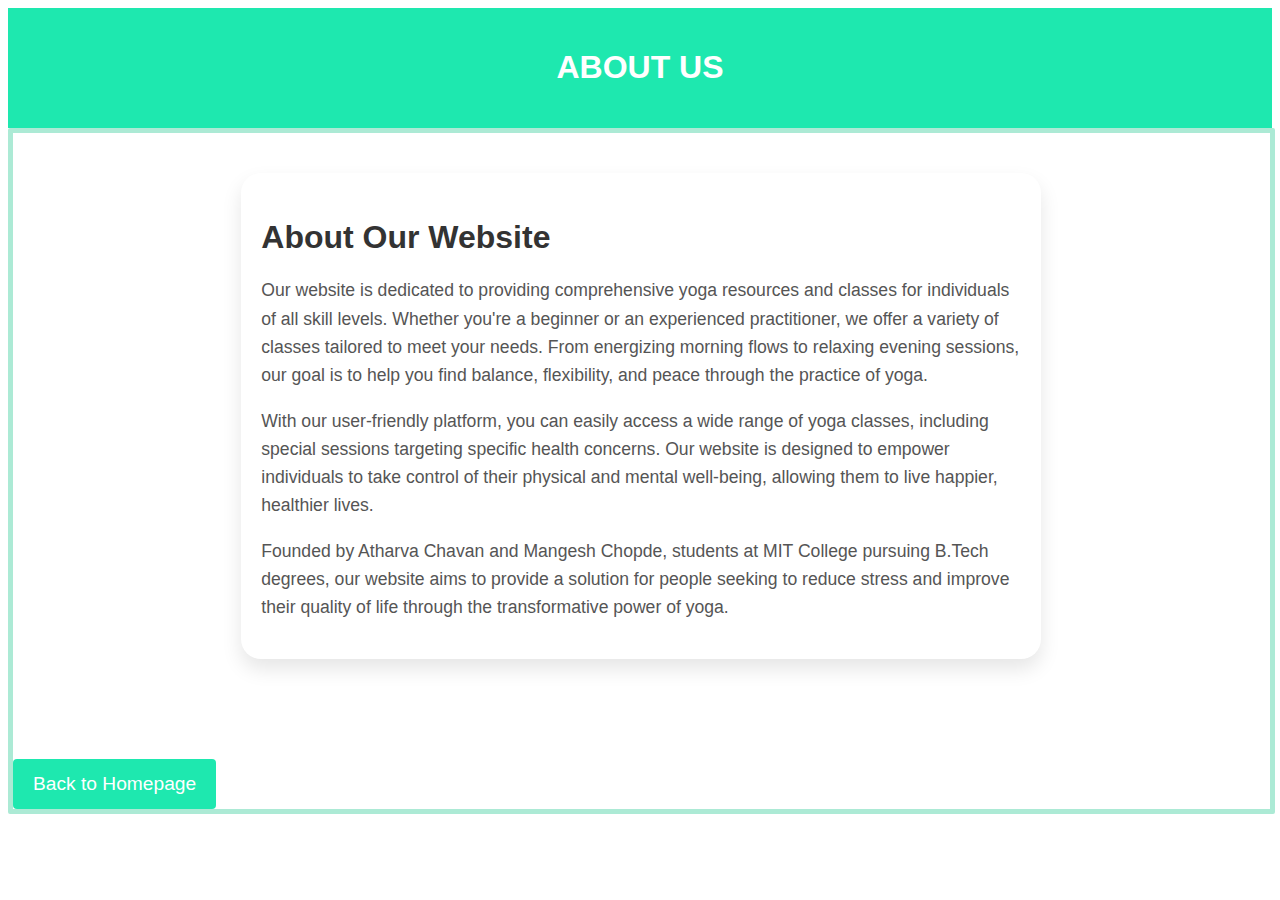
<file: about.html>
<!DOCTYPE html>
<html lang="en">

<head>
  <meta charset="UTF-8">
  <meta name="viewport" content="width=device-width, initial-scale=1.0">
  <title>ABOUT-DAILY YOGA</title>


  <style>
    body {
      font-family: Arial, sans-serif;
      color: #000000;
    }
     
    header{
       background-color:#1ee8af;
       color: white;
       padding: 20px;
       display: flex;
       justify-content: center; /* Align items at the start and end */
       align-items: center;
    }
        /*AFTERB HEADER */

    .allcontentcontainer {
     width: 99.41%;
     border: 5px solid rgb(172, 234, 213); /* Set border width and color */
     border-radius: 2px; /* Optionally, add border radius for rounded corners */
  }
  
    .container {
      max-width: 800px;
      margin: 0 auto;
      padding: 40px 20px;
    }

    .card {
      background-color: #fff;
      padding: 20px;
      margin-bottom: 40px;
      border-radius: 20px;
      box-shadow: 0 10px 20px rgba(0, 0, 0, 0.1);
    }

    .card h2 {
      font-size: 2rem;
      margin-bottom: 20px;
      color: #333;
    }

    .card p {
      font-size: 1.1rem;
      line-height: 1.6;
      color: #555;
    }

    .back-button {
      background-color: #1ee8af;
      color: white;
      padding: 14px 20px;
      border: none;
      border-radius: 4px;
      cursor: pointer;
      font-size: 1.2rem;
      text-decoration: none;
      display: inline-block;
      margin-top: 20px;
    }

    .back-button:hover {
      background-color: #1ee8af;
    }
  </style>


</head>
<body>

  <header>
    <h1>ABOUT US</h1>
  </header>

<div class="allcontentcontainer">

  <section class="text-gray-600 body-font">
    <div class="container px-5 py-24 mx-auto">
      <div class="xl:w-1/2 md:w-3/4 p-4">
        <div class="bg-gray-100 p-8 rounded-lg card">
          <h2 class="text-3xl font-bold text-gray-900 mb-6">About Our Website</h2>
          <p class="leading-relaxed text-lg">Our website is dedicated to providing comprehensive yoga resources and classes for individuals of all skill levels. Whether you're a beginner or an experienced practitioner, we offer a variety of classes tailored to meet your needs. From energizing morning flows to relaxing evening sessions, our goal is to help you find balance, flexibility, and peace through the practice of yoga.</p>
          <p class="leading-relaxed text-lg mt-6">With our user-friendly platform, you can easily access a wide range of yoga classes, including special sessions targeting specific health concerns. Our website is designed to empower individuals to take control of their physical and mental well-being, allowing them to live happier, healthier lives.</p>
          <p class="leading-relaxed text-lg mt-6">Founded by Atharva Chavan and Mangesh Chopde, students at MIT College pursuing B.Tech degrees, our website aims to provide a solution for people seeking to reduce stress and improve their quality of life through the transformative power of yoga.</p>
        </div>
      </div>
    </div>
  </section>
  <a href="index.html" class="back-button">Back to Homepage</a>


</div>

</body>
</html>
</file>
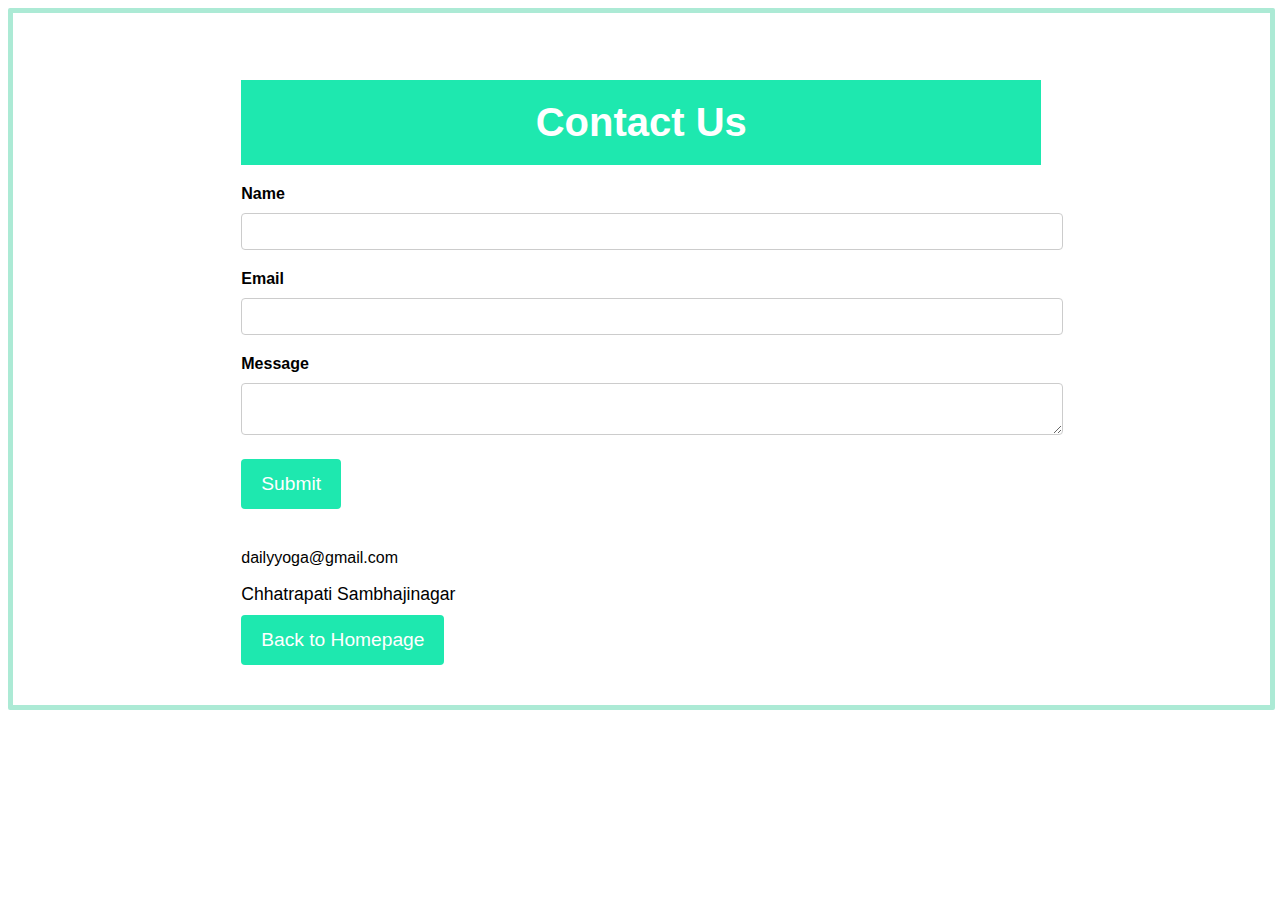
<file: contact.html>
<!DOCTYPE html>
<html lang="en">

<head>
  <meta charset="UTF-8">
  <meta name="viewport" content="width=device-width, initial-scale=1.0">
  <title>CONTACT-DAILY YOGA</title>



  <style>

    body {
      font-family: Arial, sans-serif;
      color: #000000;
    }

    header{
      background-color:#1ee8af;
     color: white;
      padding: 20px;
     display: flex;
     justify-content: center; /* Align items at the start and end */
     align-items: center;
    }

  .allcontentcontainer {
    width: 99.41%;
     border: 5px solid rgb(172, 234, 213); /* Set border width and color */
    border-radius: 2px; /* Optionally, add border radius for rounded corners */
  }
    .container {
      max-width: 800px;
      margin: 0 auto;
      padding: 40px 20px;
    }

    h1 {
      justify-content: center;
      font-size: 2.5rem;
      margin-bottom: 20px;
      color:white;
      background-color: #1ee8af;
      padding: 20px;
      display: flex;
      align-items: center;
    }

    p {
      font-size: 1.1rem;
      margin-bottom: 20px;
      color: #000000;
    }

    label {
      font-size: 1rem;
      font-weight: bold;
      margin-bottom: 10px;
      display: block;
    }

    input,
    textarea {
      width: 100%;
      padding: 10px;
      margin-bottom: 20px;
      border: 1px solid #ccc;
      border-radius: 4px;
      resize: vertical;
    }

    button {
      background-color: #1ee8af;
      color: white;
      padding: 14px 20px;
      border: none;
      border-radius: 4px;
      cursor: pointer;
      font-size: 1.2rem;
    }

    button:hover {
      background-color: #1ee8af;
    }

    .contact-info {
      margin-top: 40px;
    }

    .contact-info p {
      margin-bottom: 10px;
    }

    .back-button {
      background-color: #1ee8af;
      color: white;
      padding: 14px 20px;
      border: none;
      border-radius: 4px;
      cursor: pointer;
      font-size: 1.2rem;
      text-decoration: none;
      display: inline-block;
    }

    .back-button:hover {
      background-color: #1ee8af;
    }
  </style>


</head>
<body>

<div class="allcontentcontainer">

  <section class="text-gray-600 body-font relative">

    <div class="container px-5 py-24 mx-auto">
      <div class="flex flex-col text-center w-full mb-12">
        <h1 class="sm:text-3xl text-2xl font-medium title-font mb-4 text-gray-900">Contact Us</h1>
      </div>
      <div class="lg:w-1/2 md:w-2/3 mx-auto">
        <div class="flex flex-wrap -m-2">
          <div class="p-2 w-1/2">
            <div class="relative">
              <label for="name" class="leading-7 text-sm text-gray-600">Name</label>
              <input type="text" id="name" name="name" class="w-full bg-gray-100 bg-opacity-50 rounded border border-gray-300 focus:border-indigo-500 focus:bg-white focus:ring-2 focus:ring-indigo-200 text-base outline-none text-gray-700 py-1 px-3 leading-8 transition-colors duration-200 ease-in-out">
            </div>
          </div>
          <div class="p-2 w-1/2">
            <div class="relative">
              <label for="email" class="leading-7 text-sm text-gray-600">Email</label>
              <input type="email" id="email" name="email" class="w-full bg-gray-100 bg-opacity-50 rounded border border-gray-300 focus:border-indigo-500 focus:bg-white focus:ring-2 focus:ring-indigo-200 text-base outline-none text-gray-700 py-1 px-3 leading-8 transition-colors duration-200 ease-in-out">
            </div>
          </div>
          <div class="p-2 w-full">
            <div class="relative">
              <label for="message" class="leading-7 text-sm text-gray-600">Message</label>
              <textarea id="message" name="message" class="w-full bg-gray-100 bg-opacity-50 rounded border border-gray-300 focus:border-indigo-500 focus:bg-white focus:ring-2 focus:ring-indigo-200 h-32 text-base outline-none text-gray-700 py-1 px-3 resize-none leading-6 transition-colors duration-200 ease-in-out"></textarea>
            </div>
          </div>
          <div class="p-2 w-full">
            <button class="flex mx-auto text-white bg-indigo-500 border-0 py-2 px-8 focus:outline-none hover:bg-indigo-600 rounded text-lg" onclick="submitForm()">Submit</button>
          </div>
          <div class="p-2 w-full pt-8 mt-8 border-t border-gray-200 text-center contact-info">
            <a class="text-indigo-500">dailyyoga@gmail.com</a>
            <p class="leading-normal my-5">Chhatrapati Sambhajinagar</p>
          </div>
          <div class="p-2 w-full pt-8 mt-8 text-center">
            
            <a href="index.html" class="back-button">Back to Homepage</a>
          </div>
        </div>
      </div>
    </div>

  </section>

</div>

</body>
</html>
</file>
